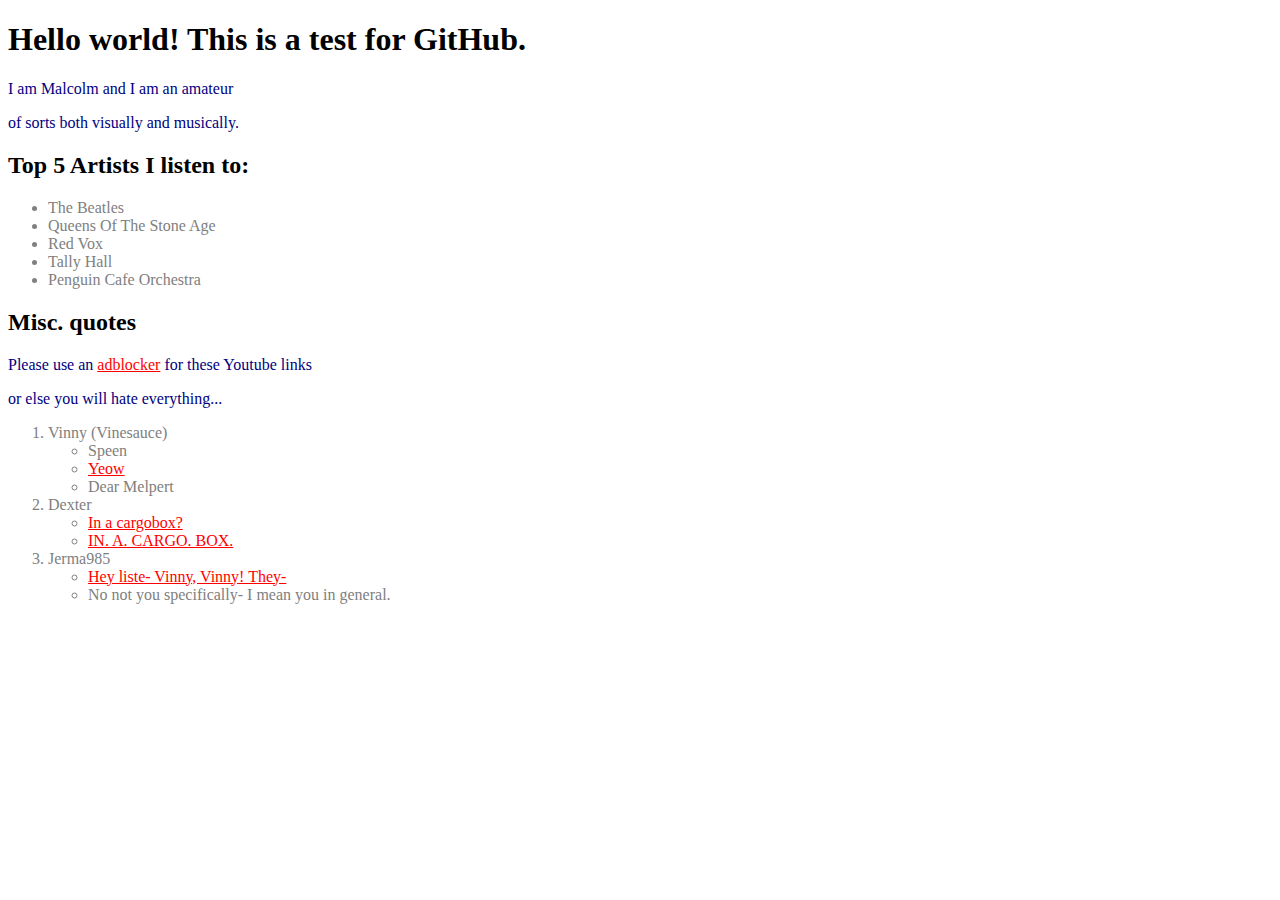
<file: index.html>
<!DOCTYPE html>
<html lang="en">
    <head>
        <meta charset="utf-8">
        <title>Webzooted</title>
        <link rel="stylesheet" href="style.css">
    </head>
    <body>
        <h1>Hello world! This is a test for GitHub.</h1>
        <p>I am Malcolm and I am an amateur</p>
        <p>of sorts both visually and musically.</p>
        <h2>Top 5 Artists I listen to:</h2>
        <ul>
            <li>The Beatles</li>
            <li>Queens Of The Stone Age</lis>
            <li>Red Vox</li>
            <li>Tally Hall</li>
            <li>Penguin Cafe Orchestra</li>
        </ul>
        <h2>Misc. quotes</h2>
            <p>Please use an <a href="https://ublockorigin.com/" target="_blank">adblocker</a> for these Youtube links</p>
                <div>
            <p>or else you will hate everything...</p>
            <ol>
                <li>Vinny (Vinesauce)
                    <ul>
                        <li>Speen</li>
                        <li><a href="https://youtu.be/bO8HpsURrsM&t=502" target="_blank">Yeow</a></li>
                        <li>Dear Melpert</li>
                    </ul>
                </li>
                <li>Dexter
                    <ul>
                        <li><a href="https://youtu.be/xXt3D-Q_szs&t=12" target="_blank">In a cargobox?</a></li>
                        <li><a href="https://youtu.be/xXt3D-Q_szs&t=23" target="_blank">IN. A. CARGO. BOX.</a></li>
                    </ul>
                </li>
                <li>Jerma985
                    <ul>
                        <li><a href="https://youtu.be/m9JzM3JKuc0&t=22" target="_blank">Hey liste- Vinny, Vinny! They-</a></li>
                        <li>No not you specifically- I mean you in general.</li>
                    </ul>
                </li>
            </ol>
    </body>
</html>
</file>
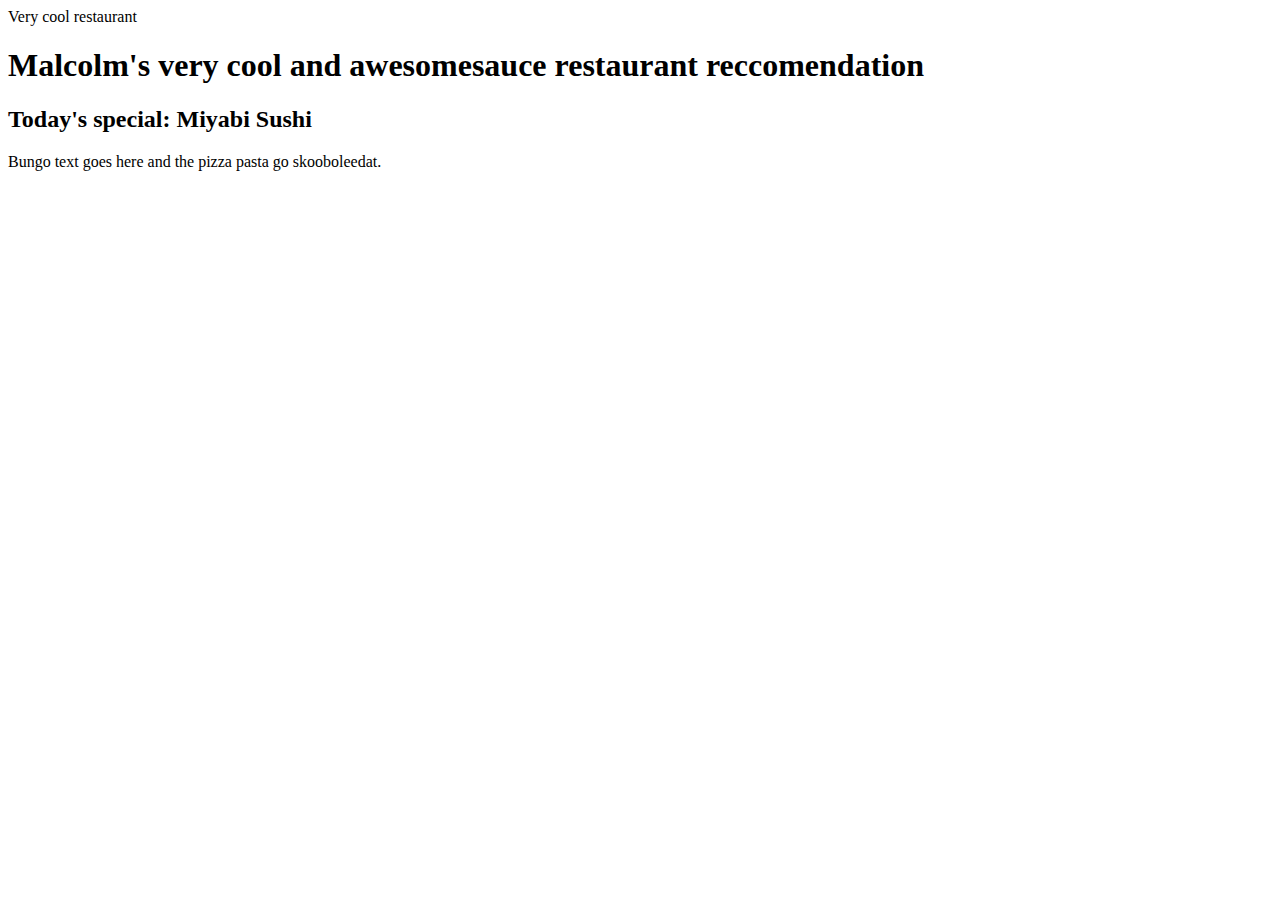
<file: restuarantProject/index.html>
<!DOCTYPE html>
<html>
    <head>Very cool restaurant</head>
    <body>
        <h1>Malcolm's very cool and awesomesauce restaurant reccomendation</h1>
        <h2>Today's special: Miyabi Sushi</h2>
        <p>
            Bungo text goes here and the pizza pasta go skooboleedat.
        </p>
    </body>
</html>
</file>
<file: style.css>
p {
    color: navy;
}
li{
    color: grey;
}
a {
    color: red;
}
</file>
